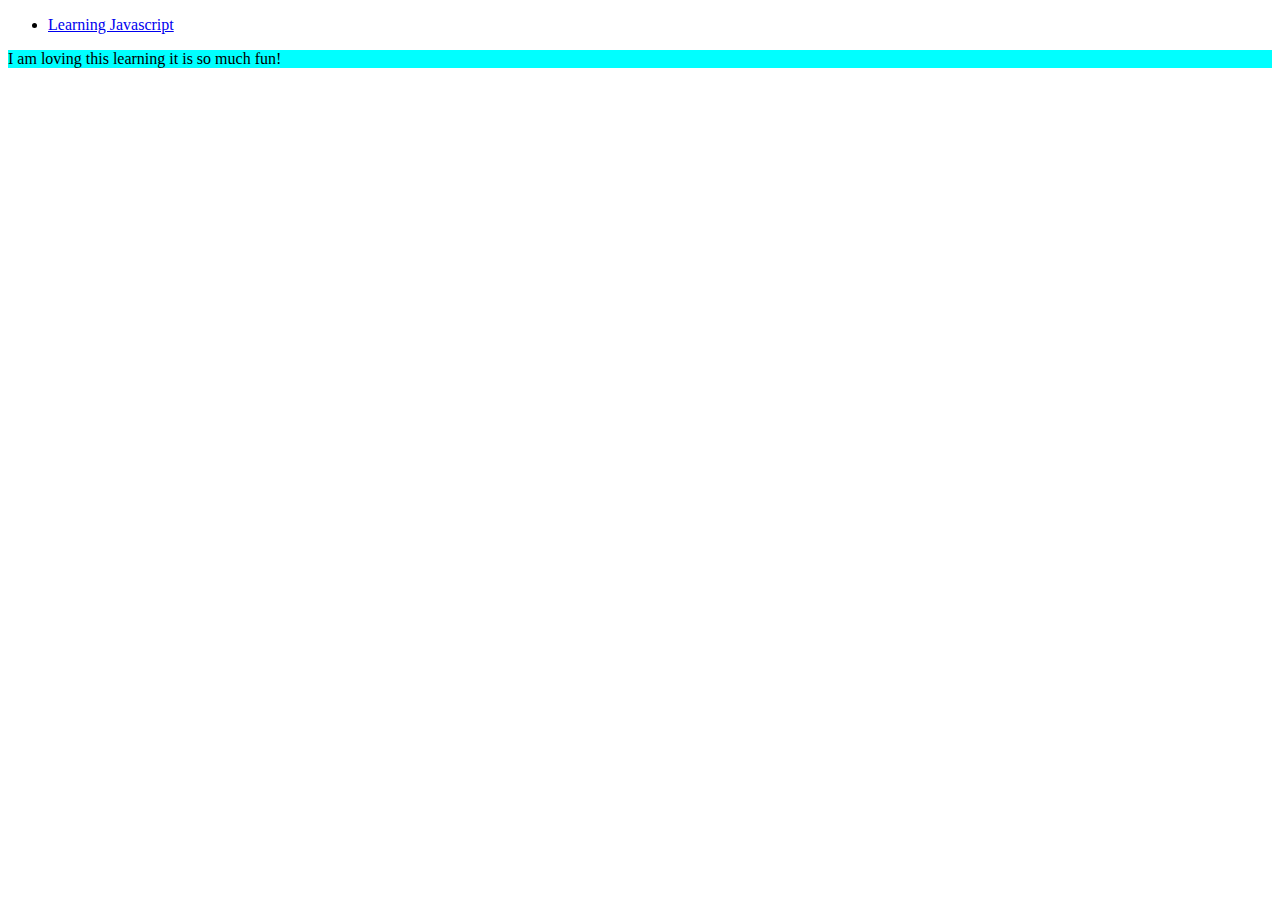
<file: index.html>
<!DOCTYPE html>
<html lang ="en-us">
    <head>
        <title>MY Web Programming Training</title>
        <link rel="stylesheet" type="text/css" href="css/main.css">
        <body>
            <div id="nav">
                <ul>
                    <li>
                        
                        <a href ="javascriptDemo.html">Learning Javascript</a>
                    </li>
                </ul>

            </div>
            <div id="mainDiv">

            </div>
            <div class="myClass" onclick="myTest()">
                <p>I am loving this learning it is so much fun!</p>
            </div>
            <script type="text/javascript" src="js/main.js">

            </script>
        </body>
    </head>
</file>
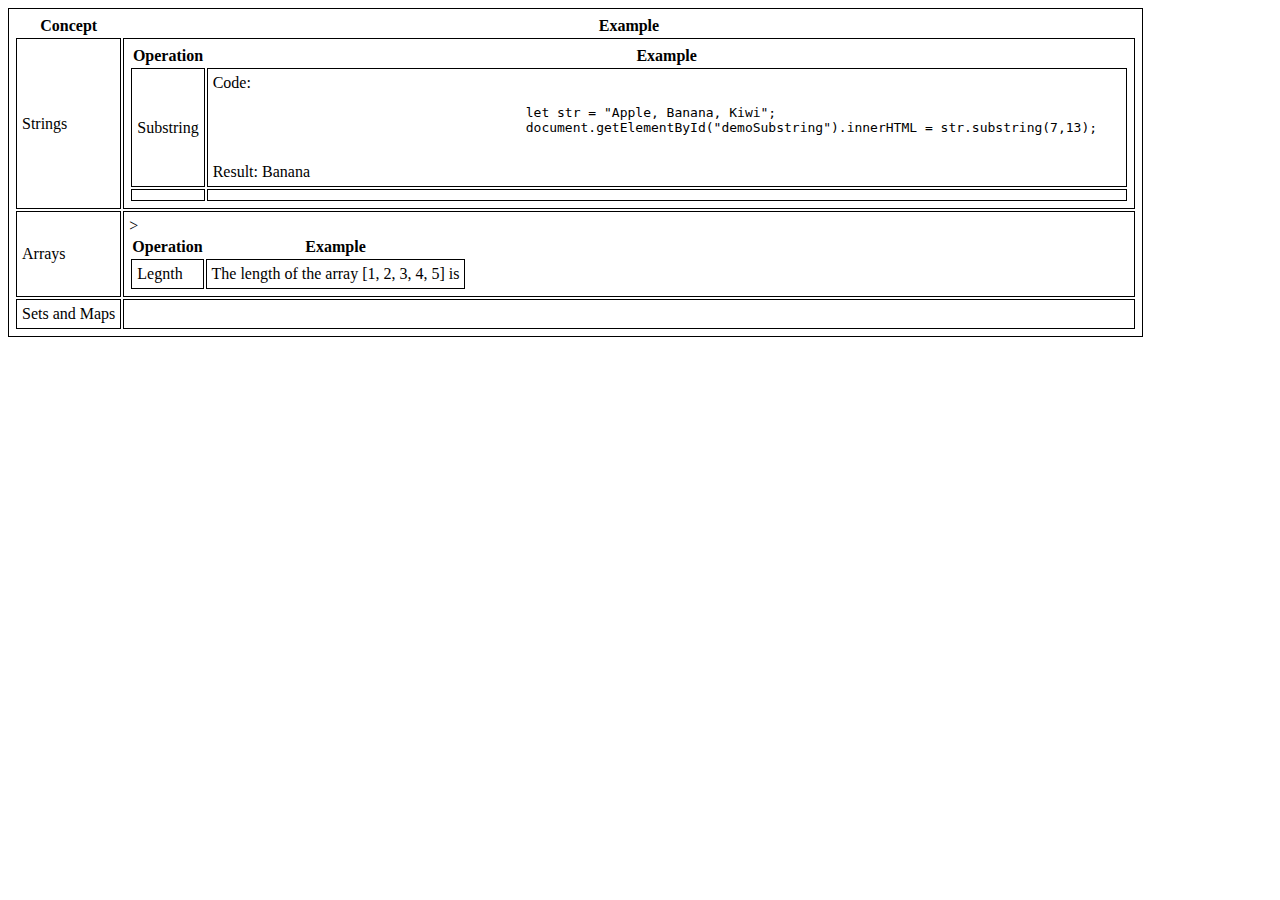
<file: javascriptDemo.html>
<!DOCTYPE html>
<html lang = "en=us">
    <head>
        <title>Javascript learning</title>
        <link rel="stylesheet" type="text/css" href="css/main.css">
        <meta charset="utf-8">
        <meta name="viewport" content="width:device-width, initial-scale=1.0">

    </head>
    <body>
        <table class="simpleTable">
            <thead>
                <tr>
                    <th>Concept</th>
                    <th>Example</th>
                </tr>
            </thead>
            <tbody>
                <tr>
                    <td>Strings</td>
                    <td>
                        <table>
                            <thead>
                                <tr>
                                    <th>
                                        Operation
                                    </th>
                                    <th>
                                        Example
                                    </th>
                                </tr>
                            </thead>
                            <tbody>
                                <tr>
                                    <td>Substring</td>
                                    <td>
                                        Code:
                                        <pre>
                                        let str = "Apple, Banana, Kiwi";
                                        document.getElementById("demoSubstring").innerHTML = str.substring(7,13);   
                                        </pre>     
                                        Result:
                                        <span id="demoSubstring"></span>
                                    </td>
                                </tr>
                                <tr>
                                    <td></td>
                                    <td></td>
                                </tr>
                            </tbody>
                        </table>
                    </td>
                </tr>
                <tr>
                    <td>Arrays</td>
                    <td>
                        <table>
                            <thead>
                                ><th>Operation</th>
                                <th>Example</th>
                            </thead>
                            <tbody>
                                <tr>
                                    <td>Legnth</td>
                                    <td>The length of the array [1, 2, 3, 4, 5] is <span id="someArray"></span></td>
                                </tr>
                            </tbody>
                        </table>
                    </td>
                </tr>
                <tr>
                    <td>Sets and Maps</td>
                    <td>
                    </td>
                </tr>
            </tbody>
        </table>

        <script type="text/javascript" src="js/main.js"></script>
    </body>
</html>

</html>
</file>
<file: css/main.css>
.myClass{
    background-color: cyan;
    color: black;
}

.simpleTable{
    border: 1px solid black;
    padding: 5px;

}

tr{

}

td{
    border: 1px solid black; 
    padding: 5px;
}
</file>
